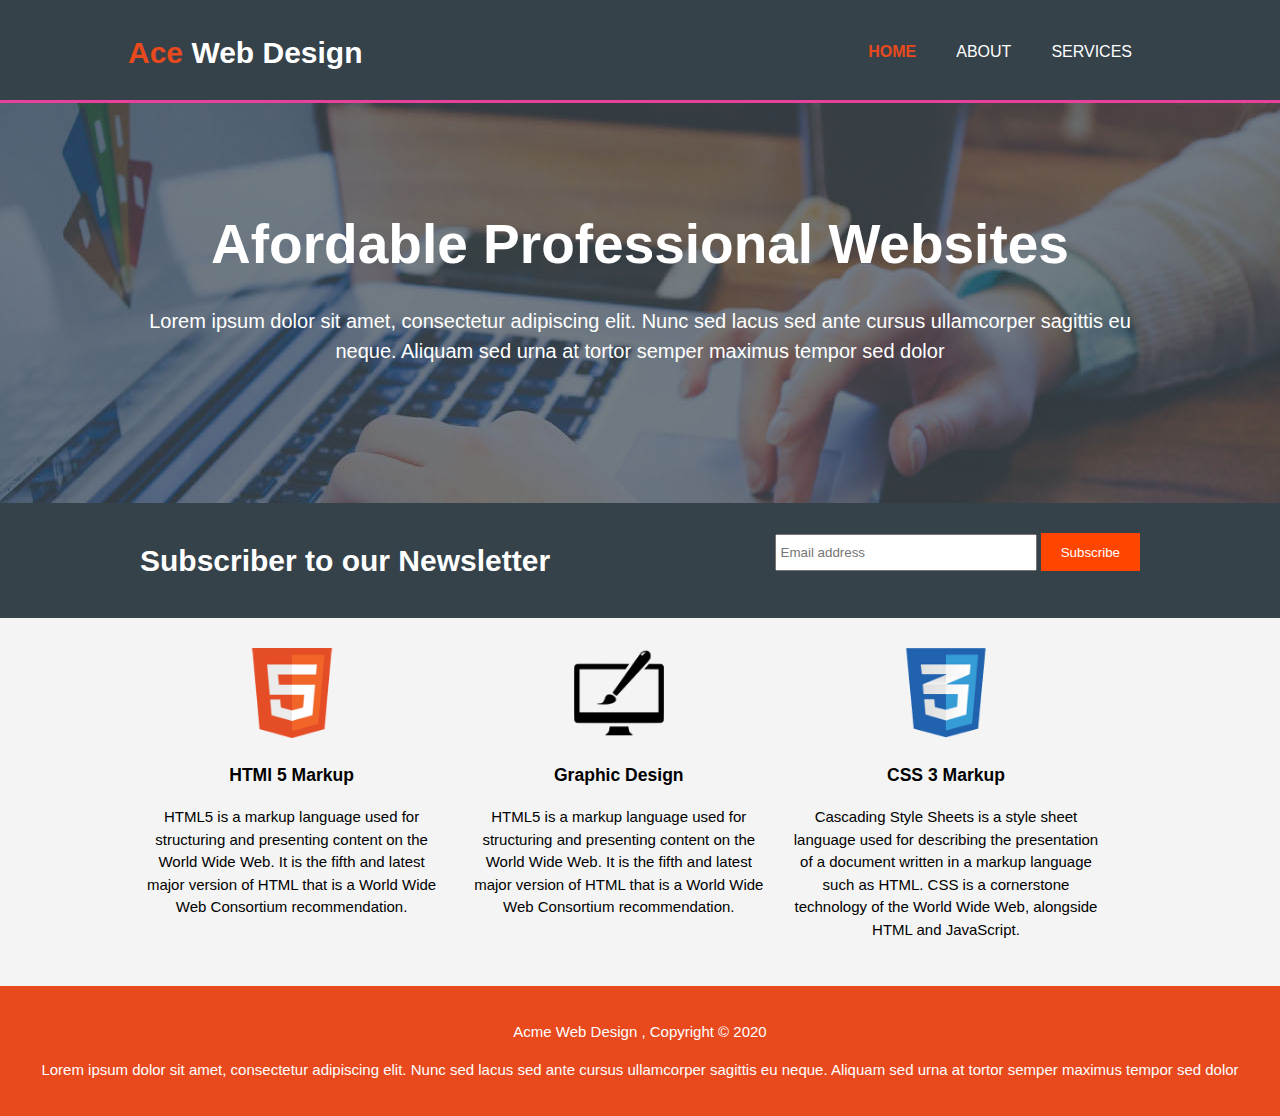
<file: Project-3/index.html>
<!DOCTYPE html>
<html lang="en">
<head>
    <meta name="description" content="Affordance Designtime">
    <meta name="keywords" content="Web Design">
    <meta name="author" content="Conroy Dang">
    <meta charset="UTF-8">
    <meta name="viewport" content="width=device-width, initial-scale=1.0">
    <title>Project 3</title>
    <link rel="stylesheet" href="/Project-3/css/style.css">
</head>
<body>
    <header>
        <div class="container">
            <!--Logo-->
            <div id="branding">
                <h1><span class="hightlight"> Ace </span> Web Design</h1>
            </div>
            <!--Menu-->
            <nav>
                <ul>
                    <li class="current"><a href="#">Home</a></li>
                    <li><a href="#">About</a></li>
                    <li><a href="#">Services</a></li>
                </ul>
            </nav>
        </div>
    </header>
    <section id="showcase">
        <div class="container">
            <h1>Afordable Professional Websites</h1>
            <p>Lorem ipsum dolor sit amet, consectetur adipiscing elit. Nunc sed lacus sed ante cursus ullamcorper sagittis eu neque. Aliquam sed urna at tortor semper maximus tempor sed dolor</p>
        </div>
    </section>
    <section id="newsletter">
        <div class="container">
            <h1>Subscriber to our Newsletter</h1>
            <form action="">
                <input type="email" placeholder="Email address">
                <button type="submit" class="button_1">Subscribe</button>
            </form>
        </div>
    </section>
    <section id="boxes">
        <div class="container">
            <div class="box">
                <img src="/Project-3/image/logo_html.png" alt="">
                <h3>HTMl 5 Markup</h3>
                <p>HTML5 is a markup language used for structuring and presenting content on the World Wide Web. It is the fifth and latest major version of HTML that is a World Wide Web Consortium recommendation.</p>
            </div>
            
            <div class="box">
                <img src="/Project-3/image/logo_brush.png" alt="">
                <h3>Graphic Design</h3>
                <p>HTML5 is a markup language used for structuring and presenting content on the World Wide Web. It is the fifth and latest major version of HTML that is a World Wide Web Consortium recommendation.</p>
            </div>
        
            
            <div class="box">
                <img src="/Project-3/image/logo_css.png" alt="">
                <h3>CSS 3 Markup</h3>
                <p>Cascading Style Sheets is a style sheet language used for describing the presentation of a document written in a markup language such as HTML. CSS is a cornerstone technology of the World Wide Web, alongside HTML and JavaScript.</p>
            </div>
        </div>
    </section>
    <footer>
        <p>Acme Web Design , Copyright © 2020</p>
        <p>Lorem ipsum dolor sit amet, consectetur adipiscing elit. Nunc sed lacus sed ante cursus ullamcorper sagittis eu neque. Aliquam sed urna at tortor semper maximus tempor sed dolor</p>
    </footer>
</body>
</html>
</file>
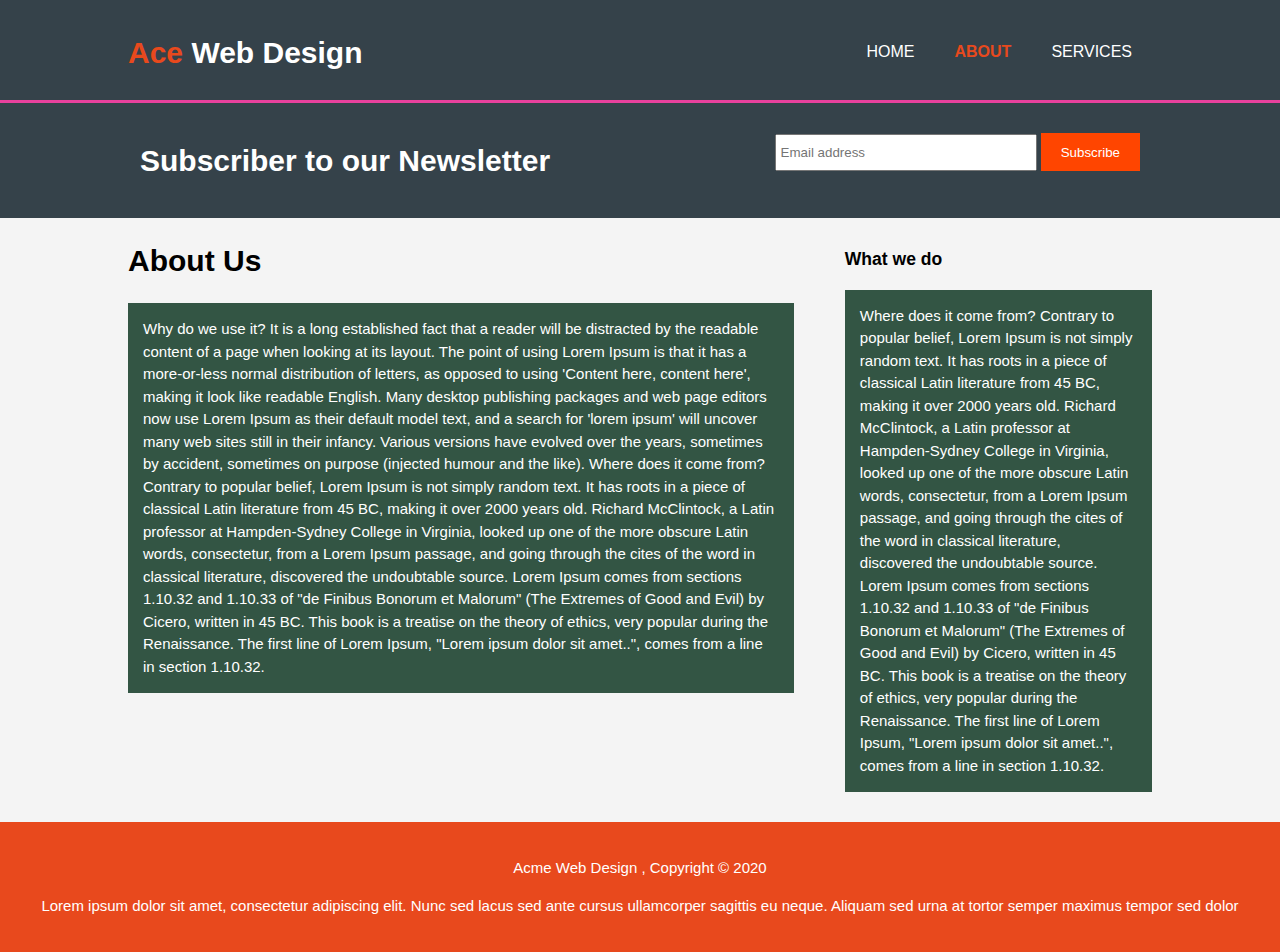
<file: Project-3/about.html>
<!DOCTYPE html>
<html lang="en">
<head>
    <meta name="description" content="Affordance Designtime">
    <meta name="keywords" content="Web Design">
    <meta name="author" content="Conroy Dang">
    <meta charset="UTF-8">
    <meta name="viewport" content="width=device-width, initial-scale=1.0">
    <title>Project 3</title>
    <link rel="stylesheet" href="/Project-3/css/style.css">
</head>
<body>
    <header>
        <div class="container">
            <!--Logo-->
            <div id="branding">
                <h1><span class="hightlight"> Ace </span> Web Design</h1>
            </div>
            <!--Menu-->
            <nav>
                <ul>
                    <li><a href="#">Home</a></li>
                    <li class="current"><a href="#">About</a></li>
                    <li><a href="#">Services</a></li>
                </ul>
            </nav>
        </div>
    </header>
    <section id="newsletter">
        <div class="container">
            <h1>Subscriber to our Newsletter</h1>
            <form action="">
                <input type="email" placeholder="Email address">
                <button type="submit" class="button_1">Subscribe</button>
            </form>
        </div>
    </section>
    <section id="main">
        <div class="container">
            <article id="main-col">
                <h1 class="page-title">
                    About Us
                </h1>
                <p class="dark">Why do we use it?
                    It is a long established fact that a reader will be distracted by the readable content of a page when looking at its layout. The point of using Lorem Ipsum is that it has a more-or-less normal distribution of letters, as opposed to using 'Content here, content here', making it look like readable English. Many desktop publishing packages and web page editors now use Lorem Ipsum as their default model text, and a search for 'lorem ipsum' will uncover many web sites still in their infancy. Various versions have evolved over the years, sometimes by accident, sometimes on purpose (injected humour and the like).
                    
                    
                    Where does it come from?
                    Contrary to popular belief, Lorem Ipsum is not simply random text. It has roots in a piece of classical Latin literature from 45 BC, making it over 2000 years old. Richard McClintock, a Latin professor at Hampden-Sydney College in Virginia, looked up one of the more obscure Latin words, consectetur, from a Lorem Ipsum passage, and going through the cites of the word in classical literature, discovered the undoubtable source. Lorem Ipsum comes from sections 1.10.32 and 1.10.33 of "de Finibus Bonorum et Malorum" (The Extremes of Good and Evil) by Cicero, written in 45 BC. This book is a treatise on the theory of ethics, very popular during the Renaissance. The first line of Lorem Ipsum, "Lorem ipsum dolor sit amet..", comes from a line in section 1.10.32.</p>
            </article>
            <aside id="sidebar">
                <h3>What we do</h3>
                <p class="dark"> 
                    Where does it come from?
                    Contrary to popular belief, Lorem Ipsum is not simply random text. It has roots in a piece of classical Latin literature from 45 BC, making it over 2000 years old. Richard McClintock, a Latin professor at Hampden-Sydney College in Virginia, looked up one of the more obscure Latin words, consectetur, from a Lorem Ipsum passage, and going through the cites of the word in classical literature, discovered the undoubtable source. Lorem Ipsum comes from sections 1.10.32 and 1.10.33 of "de Finibus Bonorum et Malorum" (The Extremes of Good and Evil) by Cicero, written in 45 BC. This book is a treatise on the theory of ethics, very popular during the Renaissance. The first line of Lorem Ipsum, "Lorem ipsum dolor sit amet..", comes from a line in section 1.10.32.</p>
            </aside>
        </div>
    </section>
    <footer>
        <p>Acme Web Design , Copyright © 2020</p>
        <p>Lorem ipsum dolor sit amet, consectetur adipiscing elit. Nunc sed lacus sed ante cursus ullamcorper sagittis eu neque. Aliquam sed urna at tortor semper maximus tempor sed dolor</p>
    </footer>
</body>
</html>
</file>
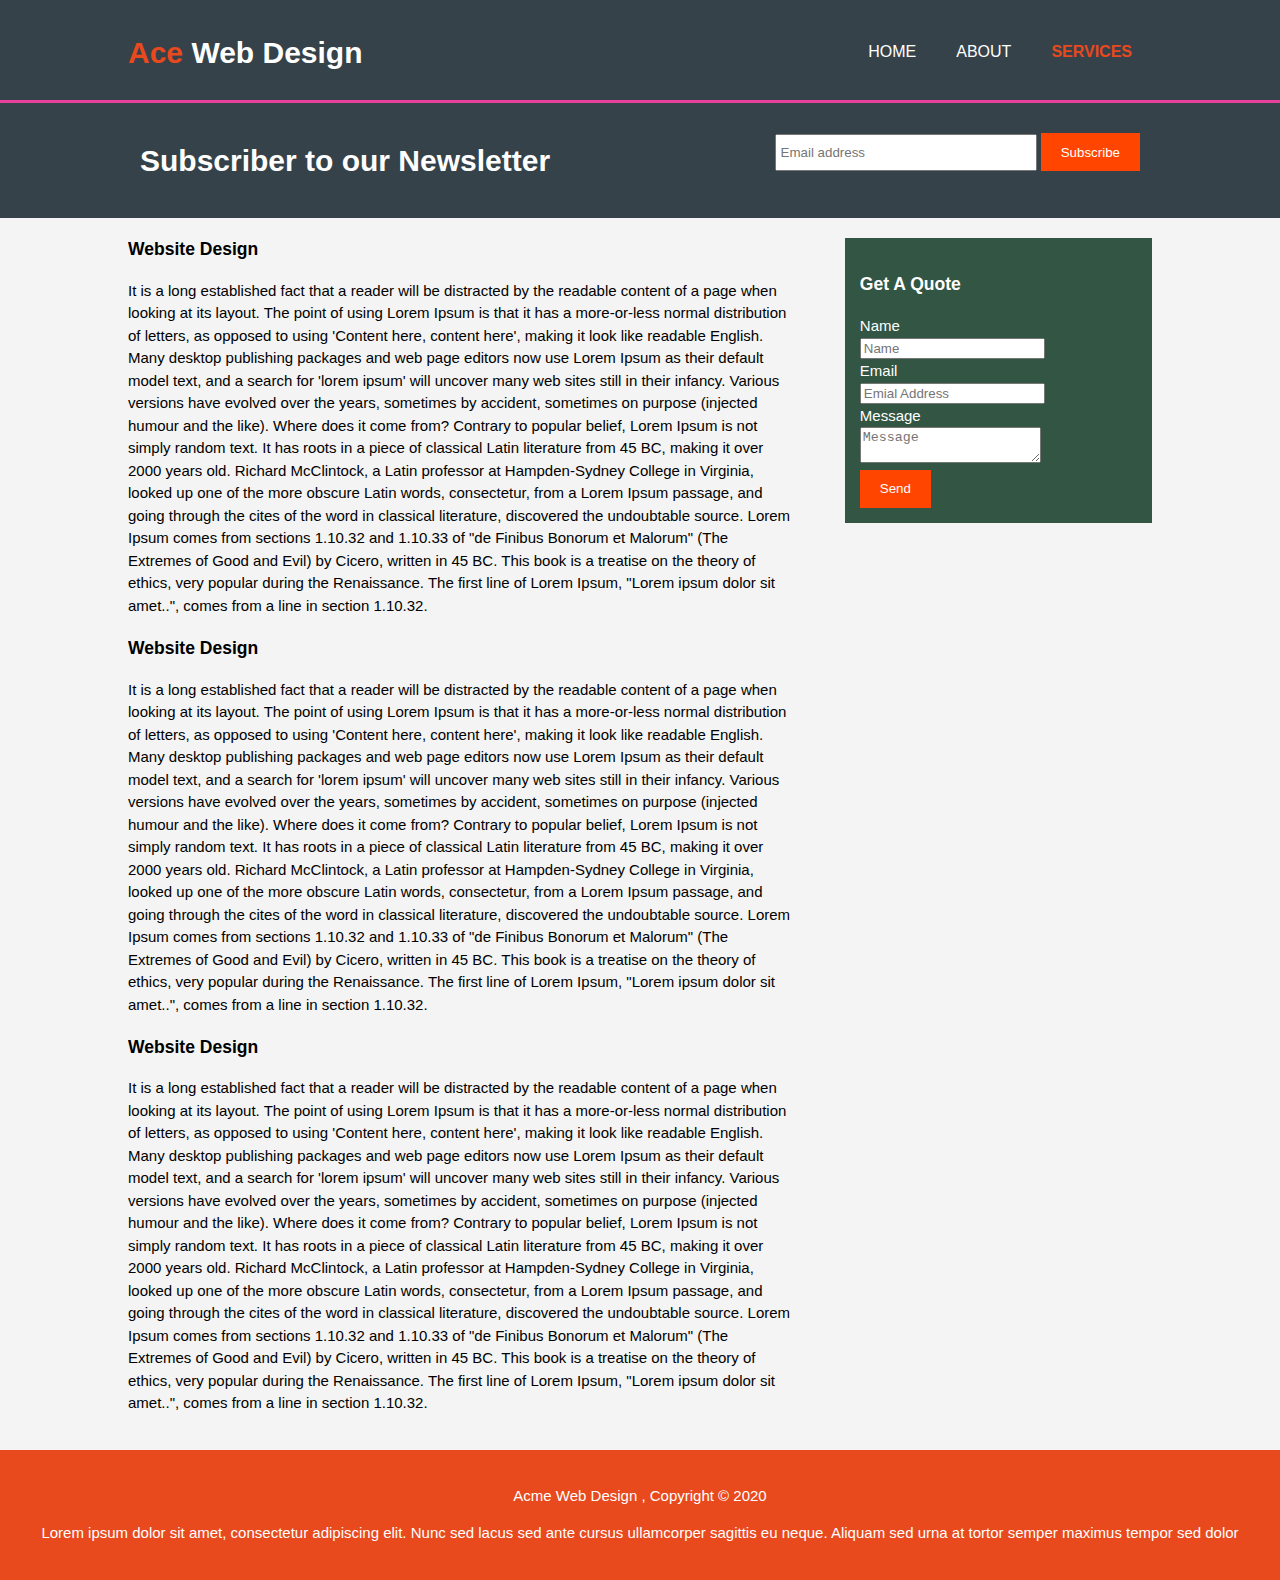
<file: Project-3/service.html>
<!DOCTYPE html>
<html lang="en">
<head>
    <meta name="description" content="Affordance Designtime">
    <meta name="keywords" content="Web Design">
    <meta name="author" content="Conroy Dang">
    <meta charset="UTF-8">
    <meta name="viewport" content="width=device-width, initial-scale=1.0">
    <title>Project 3</title>
    <link rel="stylesheet" href="/Project-3/css/style.css">
</head>
<body>
    <header>
        <div class="container">
            <!--Logo-->
            <div id="branding">
                <h1><span class="hightlight"> Ace </span> Web Design</h1>
            </div>
            <!--Menu-->
            <nav>
                <ul>
                    <li><a href="#">Home</a></li>
                    <li><a href="#">About</a></li>
                    <li class="current"><a href="#">Services</a></li>
                </ul>
            </nav>
        </div>
    </header>
    <section id="newsletter">
        <div class="container">
            <h1>Subscriber to our Newsletter</h1>
            <form action="">
                <input type="email" placeholder="Email address">
                <button type="submit" class="button_1">Subscribe</button>
            </form>
        </div>
    </section>
    <section id="main">
        <div class="container">
            <article id="main-col">
                <ul id="services">
                    <li><h3>Website Design </h3>
                    <p> It is a long established fact that a reader will be distracted by the readable content of a page when looking at its layout. The point of using Lorem Ipsum is that it has a more-or-less normal distribution of letters, as opposed to using 'Content here, content here', making it look like readable English. Many desktop publishing packages and web page editors now use Lorem Ipsum as their default model text, and a search for 'lorem ipsum' will uncover many web sites still in their infancy. Various versions have evolved over the years, sometimes by accident, sometimes on purpose (injected humour and the like).
                    
                    
                        Where does it come from?
                        Contrary to popular belief, Lorem Ipsum is not simply random text. It has roots in a piece of classical Latin literature from 45 BC, making it over 2000 years old. Richard McClintock, a Latin professor at Hampden-Sydney College in Virginia, looked up one of the more obscure Latin words, consectetur, from a Lorem Ipsum passage, and going through the cites of the word in classical literature, discovered the undoubtable source. Lorem Ipsum comes from sections 1.10.32 and 1.10.33 of "de Finibus Bonorum et Malorum" (The Extremes of Good and Evil) by Cicero, written in 45 BC. This book is a treatise on the theory of ethics, very popular during the Renaissance. The first line of Lorem Ipsum, "Lorem ipsum dolor sit amet..", comes from a line in section 1.10.32.</p>
                    </li>
                    <li><h3>Website Design </h3>
                        <p> It is a long established fact that a reader will be distracted by the readable content of a page when looking at its layout. The point of using Lorem Ipsum is that it has a more-or-less normal distribution of letters, as opposed to using 'Content here, content here', making it look like readable English. Many desktop publishing packages and web page editors now use Lorem Ipsum as their default model text, and a search for 'lorem ipsum' will uncover many web sites still in their infancy. Various versions have evolved over the years, sometimes by accident, sometimes on purpose (injected humour and the like).
                        
                        
                            Where does it come from?
                            Contrary to popular belief, Lorem Ipsum is not simply random text. It has roots in a piece of classical Latin literature from 45 BC, making it over 2000 years old. Richard McClintock, a Latin professor at Hampden-Sydney College in Virginia, looked up one of the more obscure Latin words, consectetur, from a Lorem Ipsum passage, and going through the cites of the word in classical literature, discovered the undoubtable source. Lorem Ipsum comes from sections 1.10.32 and 1.10.33 of "de Finibus Bonorum et Malorum" (The Extremes of Good and Evil) by Cicero, written in 45 BC. This book is a treatise on the theory of ethics, very popular during the Renaissance. The first line of Lorem Ipsum, "Lorem ipsum dolor sit amet..", comes from a line in section 1.10.32.</p>
                        </li>
                        <li><h3>Website Design </h3>
                            <p> It is a long established fact that a reader will be distracted by the readable content of a page when looking at its layout. The point of using Lorem Ipsum is that it has a more-or-less normal distribution of letters, as opposed to using 'Content here, content here', making it look like readable English. Many desktop publishing packages and web page editors now use Lorem Ipsum as their default model text, and a search for 'lorem ipsum' will uncover many web sites still in their infancy. Various versions have evolved over the years, sometimes by accident, sometimes on purpose (injected humour and the like).
                            
                            
                                Where does it come from?
                                Contrary to popular belief, Lorem Ipsum is not simply random text. It has roots in a piece of classical Latin literature from 45 BC, making it over 2000 years old. Richard McClintock, a Latin professor at Hampden-Sydney College in Virginia, looked up one of the more obscure Latin words, consectetur, from a Lorem Ipsum passage, and going through the cites of the word in classical literature, discovered the undoubtable source. Lorem Ipsum comes from sections 1.10.32 and 1.10.33 of "de Finibus Bonorum et Malorum" (The Extremes of Good and Evil) by Cicero, written in 45 BC. This book is a treatise on the theory of ethics, very popular during the Renaissance. The first line of Lorem Ipsum, "Lorem ipsum dolor sit amet..", comes from a line in section 1.10.32.</p>
                            </li>
                </ul>
            </article>
            <aside id="sidebar">
                <div class="dark">
                    <h3>Get A Quote</h3>
                    <form class="quote">
                        <div>
                            <label>Name</label><br>
                            <input type="text" placeholder="Name">
                        </div>
                        <div>
                            <label>Email</label><br>
                            <input type="email" placeholder="Emial Address">
                        </div>
                        <div>
                            <label>Message</label><br>
                            <textarea placeholder="Message"></textarea>
                        </div>
                        <button class="button_1" type="submit">Send</button>
                  </form>
                </div>
            </aside>
        </div>
    </section>
    <footer>
        <p>Acme Web Design , Copyright © 2020</p>
        <p>Lorem ipsum dolor sit amet, consectetur adipiscing elit. Nunc sed lacus sed ante cursus ullamcorper sagittis eu neque. Aliquam sed urna at tortor semper maximus tempor sed dolor</p>
    </footer>
</body>
</html>
</file>
<file: Project-3/css/style.css>
body{
    font-family:Arial, Helvetica, sans-serif;
    font-size:15px;
    line-height:1.5;
    padding:0;
    margin:0;
    background-color:#f4f4f4;
}
/*Global*/
.container{
    width:80%;
    margin:auto;
    overflow:hidden;
}
ul{
    margin:0;
    padding:0;
}
.button_1{
    height: 38px;
    background:orangered;
    border:0;
    padding-left: 20px;
    padding-right:20px;
    color:white;
}
.dark{
    padding:15px;
    background: #335544;;
    color:white;
    margin-top:10px;
    margin-bottom:10px;
}
/*Header*/
header{
    background:#35424a;
    color:white;
    padding-top:30px;
    min-height: 70px;
    border-bottom:#e8419d 3px solid;
}
header a{
    text-decoration:none;
    color : white;
    text-transform:uppercase;
    font-size:16px;
}
header li{
    float: left;
    display: inline;
    padding:0 20px 0 20px; 
}
header #branding{
    float: left;
}
header #branding h1{
    margin:0;
}
header nav{
    float: right;
    margin-top:10px;
}
header .hightlight ,header .current a{
color:#e8491d;
font-weight: bold;
}
header a:hover{
color:#cccccc;
font-weight: bold;
}
/*Show case */
#showcase{
    min-height: 400px;
    background:url('/Project-3/image/showcase.jpg') no-repeat -400px;
    text-align: center;
    color:white;
}
#showcase h1{
    margin-top:100px;
    font-size:55px;
    margin-bottom:10px;
}
#showcase p{
    font-size:20px;
}
/*News Letter*/
#newsletter{
    padding:15px;
    color:white;
    background:#35424a;
}
#newsletter h1{
    float:left;
}
#newsletter form{
    float:right;
    margin-top:15px;
}
#newsletter input[type="email"]{
    padding:4px;
    height: 25px;
    width: 250px;
}
/* Box */
#boxes{
    margin-top:20px;
}
#boxes .box{
    float:left;
    width:30%;
    padding:10px;
    text-align:center;
}
#boxes .box img{
    width:90px;
}
footer{
    padding:20px;
    margin-top:20px;
    color:white;
    background: #e8491d;
    text-align:center;
}
/*silebar*/
aside#sidebar{
    float:right;
    width:30%;
   margin-top:10px;
}
article#main-col{
    float: left;
    width:65%;
}
/*Media Screen */
@media(max-width:768px)
{
    header#branding,header nav,header nav li,#newsletter h1,#newsletter form,#boxes .box,article#main-col,aside#sidebar{
        float:none;
        text-align: center;
        width: 100%;
    }
    header{
        padding-bottom:20px;
    }
    #showcase h1{
        margin-top:40px;
    }
    #newsletter button ,.quote button{
        display:block;
        width:100%;
    }
    #newsletter form input[type="email"]{
        width:100%;
        margin-bottom:5px;
    }
}
</file>
